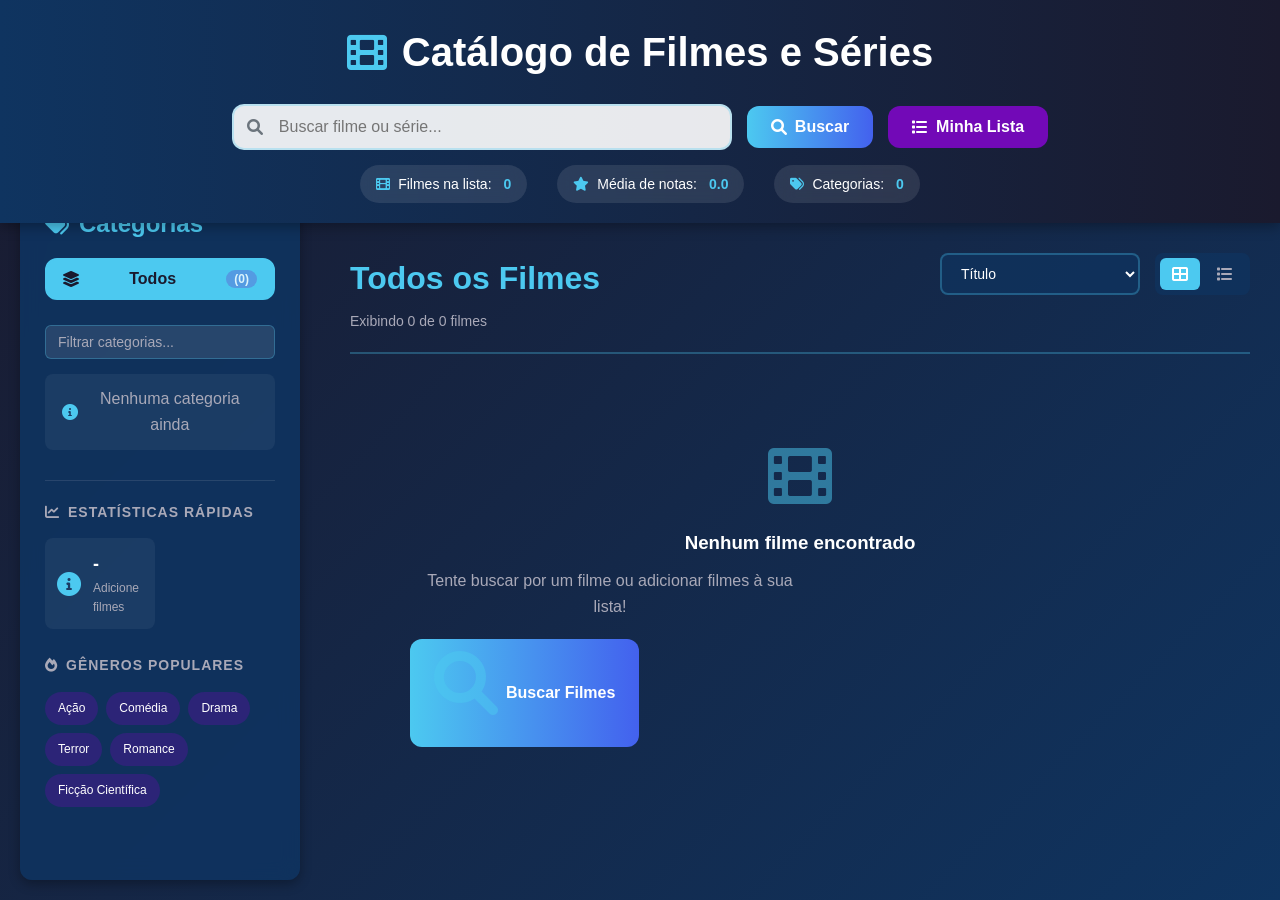
<file: index.html>
<!-- index.html -->
<!DOCTYPE html>
<html lang="pt-BR">
<head>
    <meta charset="UTF-8">
    <meta name="viewport" content="width=device-width, initial-scale=1.0">
    <link rel="stylesheet" href="styles.css">
    <link rel="stylesheet" href="https://cdnjs.cloudflare.com/ajax/libs/font-awesome/6.0.0-beta3/css/all.min.css">
    <title>Catálogo de Filmes e Séries</title>
</head>
<body>
    <div class="container">
        <div class="header">
            <h1><i class="fas fa-film"></i> Catálogo de Filmes e Séries</h1>
            <div class="search-bar">
                <div class="search-input-container">
                    <i class="fas fa-search search-icon"></i>
                    <input type="text" id="busca" placeholder="Buscar filme ou série...">
                    <div class="search-suggestions" id="suggestions"></div>
                </div>
                <button id="buscar" class="btn-search">
                    <i class="fas fa-search"></i> Buscar
                    <span class="loading-spinner" id="buscarLoading" style="display: none;"></span>
                </button>
                <button id="verLista" class="btn-secondary">
                    <i class="fas fa-list"></i> 
                    <span id="contadorLista">Minha Lista</span>
                    <span class="badge" id="badgeContador">0</span>
                </button>
            </div>
            <div class="stats">
                <span id="totalFilmes" class="stat-item">
                    <i class="fas fa-film"></i> Filmes na lista: <strong>0</strong>
                </span>
                <span id="mediaNotas" class="stat-item">
                    <i class="fas fa-star"></i> Média de notas: <strong>0.0</strong>
                </span>
                <span id="totalCategorias" class="stat-item">
                    <i class="fas fa-tags"></i> Categorias: <strong>0</strong>
                </span>
            </div>
        </div>
        
        <div class="sidebar">
            <div class="sidebar-header">
                <h2><i class="fas fa-tags"></i> Categorias</h2>
                <button id="mostrarTodos" class="btn-category active">
                    <i class="fas fa-layer-group"></i> Todos
                    <span class="category-count">(0)</span>
                </button>
            </div>
            <div class="categories-container">
                <div class="categories-search">
                    <input type="text" id="buscaCategoria" placeholder="Filtrar categorias...">
                </div>
                <ul id="categorias">
                    <!-- Categorias serão geradas dinamicamente -->
                </ul>
            </div>
            <div class="sidebar-footer">
                <h3><i class="fas fa-chart-line"></i> Estatísticas Rápidas</h3>
                <div class="quick-stats" id="quickStats">
                    <div class="stat-card">
                        <i class="fas fa-star-half-alt"></i>
                        <div>
                            <div class="stat-value">0.0</div>
                            <div class="stat-label">Nota Média</div>
                        </div>
                    </div>
                    <div class="stat-card">
                        <i class="fas fa-thumbs-up"></i>
                        <div>
                            <div class="stat-value">0</div>
                            <div class="stat-label">Acima de 8</div>
                        </div>
                    </div>
                </div>
                
                <h3><i class="fas fa-fire"></i> Gêneros Populares</h3>
                <div class="genre-tags">
                    <span class="genre-tag" data-genre="Ação">Ação</span>
                    <span class="genre-tag" data-genre="Comédia">Comédia</span>
                    <span class="genre-tag" data-genre="Drama">Drama</span>
                    <span class="genre-tag" data-genre="Terror">Terror</span>
                    <span class="genre-tag" data-genre="Romance">Romance</span>
                    <span class="genre-tag" data-genre="Ficção Científica">Ficção Científica</span>
                </div>
            </div>
        </div>
        
        <div class="main-content">
            <div class="content-header">
                <div class="header-left">
                    <h2 id="categoriaAtual">Todos os Filmes</h2>
                    <div class="subtitle" id="contadorExibicao">Exibindo 0 de 0 filmes</div>
                </div>
                <div class="header-right">
                    <div class="sort-options">
                        <select id="ordenar">
                            <option value="titulo"><i class="fas fa-sort-alpha-down"></i> Título</option>
                            <option value="nota"><i class="fas fa-star"></i> Nota (maior)</option>
                            <option value="recente"><i class="fas fa-calendar-plus"></i> Mais Recente</option>
                            <option value="antigo"><i class="fas fa-calendar-minus"></i> Mais Antigo</option>
                        </select>
                    </div>
                    <div class="view-options">
                        <button class="view-btn active" data-view="grid" title="Visualização em Grade">
                            <i class="fas fa-th-large"></i>
                        </button>
                        <button class="view-btn" data-view="list" title="Visualização em Lista">
                            <i class="fas fa-list"></i>
                        </button>
                    </div>
                </div>
            </div>
            
            <div class="content-body">
                <div id="lista" class="movie-grid">
                    <!-- Lista de filmes será exibida aqui -->
                </div>
                
                <div id="infoFilme" class="movie-details" style="display: none;">
                    <!-- Detalhes do filme serão exibidos aqui -->
                </div>
                
                <div id="buscaResultados" class="search-results" style="display: none;">
                    <div class="results-header">
                        <h3><i class="fas fa-search"></i> Resultados da Busca</h3>
                        <span class="results-count" id="contadorResultados">0 resultados</span>
                    </div>
                    <div id="resultadosLista" class="results-grid"></div>
                    <div class="results-actions">
                        <button id="carregarMais" class="btn-secondary" style="display: none;">
                            <i class="fas fa-plus"></i> Carregar Mais Resultados
                        </button>
                    </div>
                </div>
                
                <div id="loadingState" class="loading-state" style="display: none;">
                    <div class="spinner"></div>
                    <p>Carregando filmes...</p>
                </div>
                
                <div id="emptyState" class="empty-state" style="display: none;">
                    <i class="fas fa-film fa-4x"></i>
                    <h3>Nenhum filme encontrado</h3>
                    <p>Tente buscar por um filme ou adicionar filmes à sua lista!</p>
                    <button id="buscarVazio" class="btn-search">
                        <i class="fas fa-search"></i> Buscar Filmes
                    </button>
                </div>
            </div>
        </div>
    </div>
    
    <!-- Modal para edição -->
    <div id="modalEdicao" class="modal" style="display: none;">
        <div class="modal-content">
            <span class="close-modal">&times;</span>
            <h3><i class="fas fa-edit"></i> Editar Filme</h3>
            <div id="modalConteudo"></div>
        </div>
    </div>
    
    <!-- Modal de confirmação -->
    <div id="modalConfirmacao" class="modal" style="display: none;">
        <div class="modal-content confirm-modal">
            <h3><i class="fas fa-exclamation-triangle"></i> Confirmação</h3>
            <p id="confirmMessage">Tem certeza que deseja realizar esta ação?</p>
            <div class="modal-actions">
                <button id="confirmCancel" class="btn-secondary">Cancelar</button>
                <button id="confirmOk" class="btn-search">Confirmar</button>
            </div>
        </div>
    </div>
    
    <!-- Toast Notifications -->
    <div id="toastContainer" class="toast-container"></div>
    
    <script src="script.js"></script>
</body>
</html>
</file>
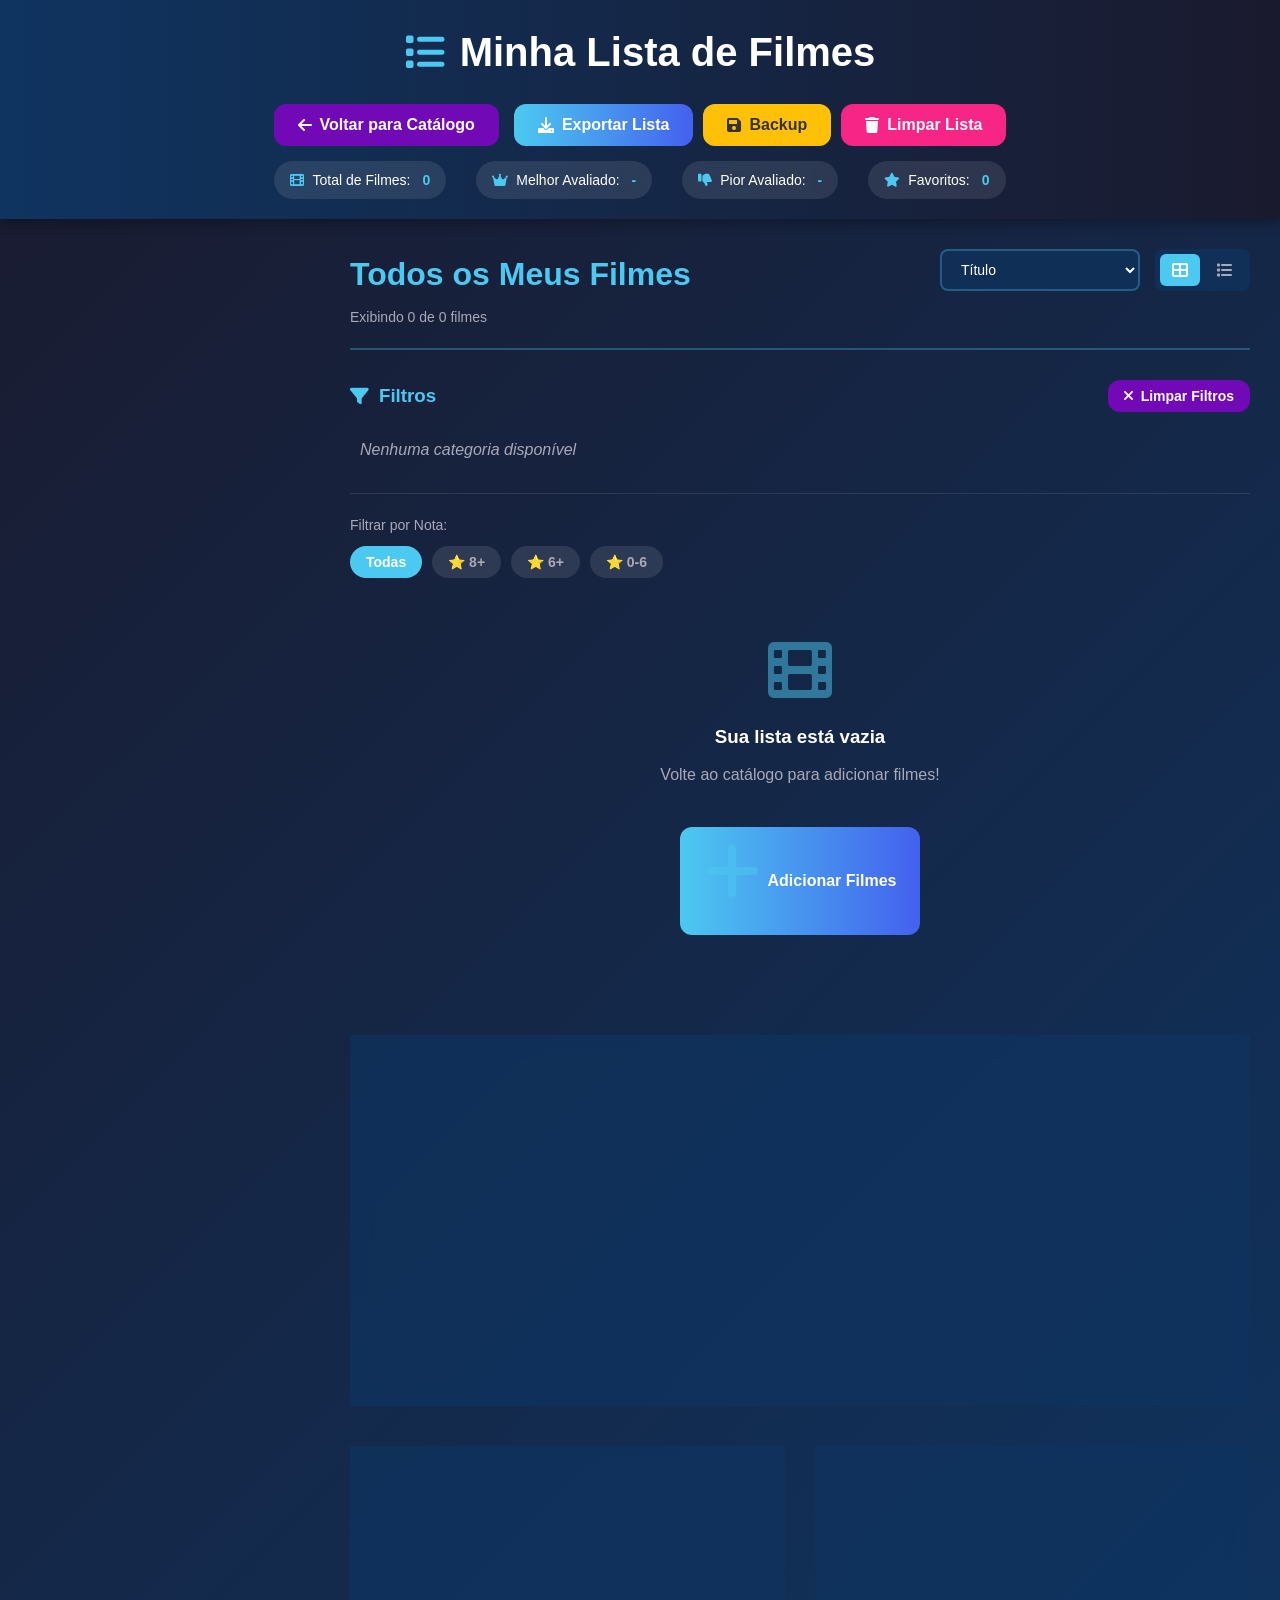
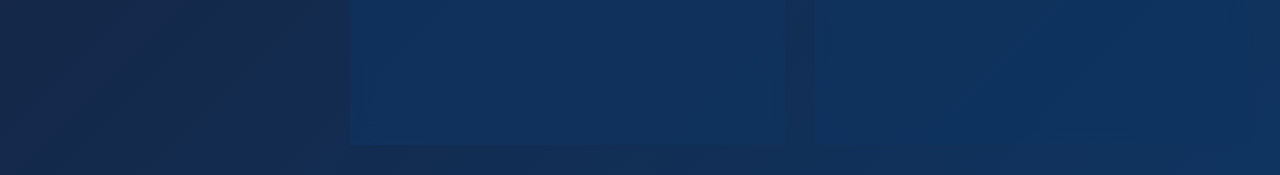
<file: lista.html>
<!-- lista.html -->
<!DOCTYPE html>
<html lang="pt-BR">
<head>
    <meta charset="UTF-8">
    <meta name="viewport" content="width=device-width, initial-scale=1.0">
    <link rel="stylesheet" href="styles.css">
    <link rel="stylesheet" href="https://cdnjs.cloudflare.com/ajax/libs/font-awesome/6.0.0-beta3/css/all.min.css">
    <title>Minha Lista de Filmes</title>
</head>
<body>
    <div class="container">
        <div class="header">
            <h1><i class="fas fa-list"></i> Minha Lista de Filmes</h1>
            <div class="search-bar">
                <button id="voltar" class="btn-secondary">
                    <i class="fas fa-arrow-left"></i> Voltar para Catálogo
                </button>
                <div class="action-buttons">
                    <button id="exportar" class="btn-search">
                        <i class="fas fa-download"></i> Exportar Lista
                    </button>
                    <button id="backup" class="btn-secondary" style="background: var(--accent-yellow); color: #333;">
                        <i class="fas fa-save"></i> Backup
                    </button>
                    <button id="limpar" class="btn-danger">
                        <i class="fas fa-trash"></i> Limpar Lista
                    </button>
                </div>
            </div>
            <div class="stats">
                <span id="totalLista" class="stat-item">
                    <i class="fas fa-film"></i> Total de Filmes: <strong>0</strong>
                </span>
                <span id="melhorFilme" class="stat-item">
                    <i class="fas fa-crown"></i> Melhor Avaliado: <strong>-</strong>
                </span>
                <span id="piorFilme" class="stat-item">
                    <i class="fas fa-thumbs-down"></i> Pior Avaliado: <strong>-</strong>
                </span>
                <span id="totalFavoritos" class="stat-item">
                    <i class="fas fa-star"></i> Favoritos: <strong>0</strong>
                </span>
            </div>
        </div>
        
        <div class="main-content">
            <div class="content-header">
                <div class="header-left">
                    <h2>Todos os Meus Filmes</h2>
                    <div class="subtitle" id="contadorFiltrados">Exibindo 0 de 0 filmes</div>
                </div>
                <div class="header-right">
                    <div class="sort-options">
                        <select id="ordenarLista">
                            <option value="titulo"><i class="fas fa-sort-alpha-down"></i> Título</option>
                            <option value="nota"><i class="fas fa-star"></i> Nota (maior)</option>
                            <option value="categoria"><i class="fas fa-tags"></i> Categoria</option>
                            <option value="recente"><i class="fas fa-calendar-plus"></i> Mais Recente</option>
                            <option value="favoritos"><i class="fas fa-star"></i> Favoritos</option>
                        </select>
                    </div>
                    <div class="view-options">
                        <button class="view-btn active" data-view="grid" title="Visualização em Grade">
                            <i class="fas fa-th-large"></i>
                        </button>
                        <button class="view-btn" data-view="list" title="Visualização em Lista">
                            <i class="fas fa-list"></i>
                        </button>
                    </div>
                </div>
            </div>
            
            <div class="content-body">
                <div class="filters">
                    <div class="filter-header">
                        <h3><i class="fas fa-filter"></i> Filtros</h3>
                        <button id="limparFiltros" class="btn-secondary btn-small">
                            <i class="fas fa-times"></i> Limpar Filtros
                        </button>
                    </div>
                    <div class="filter-tags" id="filtrosCategoria">
                        <!-- Filtros de categoria -->
                    </div>
                    <div class="filter-rating">
                        <label>Filtrar por Nota:</label>
                        <div class="rating-filter">
                            <button class="rating-filter-btn active" data-min="0" data-max="10">Todas</button>
                            <button class="rating-filter-btn" data-min="8" data-max="10">⭐ 8+</button>
                            <button class="rating-filter-btn" data-min="6" data-max="8">⭐ 6+</button>
                            <button class="rating-filter-btn" data-min="0" data-max="6">⭐ 0-6</button>
                        </div>
                    </div>
                </div>
                
                <div id="lista" class="movie-grid">
                    <!-- Lista de filmes -->
                </div>
                
                <div class="summary">
                    <div class="summary-header">
                        <h3><i class="fas fa-chart-pie"></i> Resumo da Coleção</h3>
                        <div class="summary-stats">
                            <span class="stat-badge">
                                <i class="fas fa-film"></i>
                                <span id="totalCategoriasResumo">0</span> categorias
                            </span>
                            <span class="stat-badge">
                                <i class="fas fa-star"></i>
                                <span id="mediaGeralResumo">0.0</span> média geral
                            </span>
                        </div>
                    </div>
                    <div class="summary-grid" id="resumoCategorias">
                        <!-- Resumo por categoria -->
                    </div>
                </div>
                
                <div class="charts">
                    <div class="chart-container">
                        <h3><i class="fas fa-chart-bar"></i> Distribuição por Categoria</h3>
                        <div class="chart" id="chartCategorias">
                            <!-- Gráfico -->
                        </div>
                    </div>
                    <div class="chart-container">
                        <h3><i class="fas fa-chart-line"></i> Distribuição por Nota</h3>
                        <div class="chart" id="chartNotas">
                            <!-- Gráfico -->
                        </div>
                    </div>
                </div>
            </div>
        </div>
    </div>
    
    <!-- Modal de Exportação -->
    <div id="modalExportacao" class="modal" style="display: none;">
        <div class="modal-content">
            <span class="close-modal">&times;</span>
            <h3><i class="fas fa-download"></i> Exportar Lista</h3>
            <div class="export-options">
                <div class="export-option" data-format="json">
                    <i class="fas fa-file-code"></i>
                    <div>
                        <h4>JSON</h4>
                        <p>Formato estruturado para backup e integração</p>
                    </div>
                </div>
                <div class="export-option" data-format="csv">
                    <i class="fas fa-file-csv"></i>
                    <div>
                        <h4>CSV</h4>
                        <p>Compatible com Excel e Google Sheets</p>
                    </div>
                </div>
                <div class="export-option" data-format="txt">
                    <i class="fas fa-file-alt"></i>
                    <div>
                        <h4>Texto Simples</h4>
                        <p>Lista formatada para impressão</p>
                    </div>
                </div>
            </div>
            <div class="export-advanced">
                <label>
                    <input type="checkbox" id="incluirDetalhes">
                    Incluir detalhes completos
                </label>
                <label>
                    <input type="checkbox" id="incluirPosters">
                    Incluir links dos posters
                </label>
            </div>
            <button id="confirmarExportacao" class="btn-save" style="width: 100%; margin-top: 20px;">
                <i class="fas fa-download"></i> Exportar
            </button>
        </div>
    </div>
    
    <!-- Modal de Confirmação -->
    <div id="modalConfirmacao" class="modal" style="display: none;">
        <div class="modal-content confirm-modal">
            <h3><i class="fas fa-exclamation-triangle"></i> Confirmação</h3>
            <p id="confirmMessage">Tem certeza que deseja realizar esta ação?</p>
            <div class="modal-actions">
                <button id="confirmCancel" class="btn-secondary">Cancelar</button>
                <button id="confirmOk" class="btn-danger">Confirmar</button>
            </div>
        </div>
    </div>
    
    <!-- Toast Notifications -->
    <div id="toastContainer" class="toast-container"></div>
    
    <script src="lista.js"></script>
</body>
</html>
</file>
<file: styles.css>
/* styles.css */
:root {
    --primary-dark: #0f3460;
    --secondary-dark: #1a1a2e;
    --accent-blue: #4cc9f0;
    --accent-purple: #7209b7;
    --accent-pink: #f72585;
    --accent-green: #4CAF50;
    --accent-yellow: #FFC107;
    --accent-orange: #FF9800;
    --accent-red: #F44336;
    --text-primary: #ffffff;
    --text-secondary: #a9a9b8;
    --text-muted: #6c757d;
    --bg-card: rgba(15, 52, 96, 0.7);
    --bg-card-hover: rgba(76, 201, 240, 0.1);
    --bg-modal: rgba(26, 26, 46, 0.95);
    --border-radius: 12px;
    --shadow-default: 0 4px 12px rgba(0, 0, 0, 0.3);
    --shadow-hover: 0 20px 40px rgba(0, 0, 0, 0.4);
    --transition-default: all 0.3s ease;
}

* {
    margin: 0;
    padding: 0;
    box-sizing: border-box;
}

body {
    font-family: 'Segoe UI', Tahoma, Geneva, Verdana, sans-serif;
    background: linear-gradient(135deg, var(--secondary-dark) 0%, var(--primary-dark) 100%);
    color: var(--text-primary);
    min-height: 100vh;
    line-height: 1.6;
}

.container {
    display: flex;
    flex-direction: column;
    min-height: 100vh;
}

/* Header */
.header {
    background: linear-gradient(90deg, var(--primary-dark) 0%, var(--secondary-dark) 100%);
    padding: 20px 40px;
    box-shadow: var(--shadow-default);
    position: sticky;
    top: 0;
    z-index: 1000;
    backdrop-filter: blur(10px);
}

.header h1 {
    margin: 0 0 20px 0;
    font-size: 2.5rem;
    text-align: center;
    display: flex;
    align-items: center;
    justify-content: center;
    gap: 15px;
    color: var(--text-primary);
}

.header h1 i {
    color: var(--accent-blue);
}

/* Search Bar */
.search-bar {
    display: flex;
    gap: 15px;
    justify-content: center;
    align-items: center;
    margin-bottom: 15px;
    flex-wrap: wrap;
}

.search-input-container {
    position: relative;
    flex: 1;
    max-width: 500px;
}

.search-icon {
    position: absolute;
    left: 15px;
    top: 50%;
    transform: translateY(-50%);
    color: var(--text-muted);
    z-index: 2;
}

.search-input-container input {
    width: 100%;
    padding: 12px 20px 12px 45px;
    border: 2px solid rgba(76, 201, 240, 0.3);
    border-radius: var(--border-radius);
    font-size: 16px;
    background: rgba(255, 255, 255, 0.9);
    color: var(--secondary-dark);
    transition: var(--transition-default);
}

.search-input-container input:focus {
    outline: none;
    border-color: var(--accent-blue);
    box-shadow: 0 0 0 3px rgba(76, 201, 240, 0.2);
    background: white;
}

.search-suggestions {
    position: absolute;
    top: 100%;
    left: 0;
    right: 0;
    background: white;
    border-radius: var(--border-radius);
    box-shadow: var(--shadow-hover);
    margin-top: 5px;
    max-height: 300px;
    overflow-y: auto;
    display: none;
    z-index: 1000;
}

.suggestion-item {
    padding: 12px 20px;
    display: flex;
    align-items: center;
    gap: 10px;
    color: var(--secondary-dark);
    cursor: pointer;
    transition: var(--transition-default);
    border-bottom: 1px solid rgba(0, 0, 0, 0.1);
}

.suggestion-item:last-child {
    border-bottom: none;
}

.suggestion-item:hover {
    background: var(--bg-card-hover);
}

.suggestion-item i {
    color: var(--accent-blue);
    width: 20px;
}

/* Buttons */
button {
    padding: 12px 24px;
    border: none;
    border-radius: var(--border-radius);
    font-size: 16px;
    font-weight: 600;
    cursor: pointer;
    transition: var(--transition-default);
    display: flex;
    align-items: center;
    justify-content: center;
    gap: 8px;
    position: relative;
    overflow: hidden;
}

button:disabled {
    opacity: 0.6;
    cursor: not-allowed;
}

button .loading-spinner {
    width: 16px;
    height: 16px;
    border: 2px solid rgba(255, 255, 255, 0.3);
    border-top-color: white;
    border-radius: 50%;
    animation: spin 1s linear infinite;
    margin-left: 8px;
}

@keyframes spin {
    to { transform: rotate(360deg); }
}

.btn-search {
    background: linear-gradient(90deg, var(--accent-blue) 0%, #4361ee 100%);
    color: white;
}

.btn-search:hover:not(:disabled) {
    transform: translateY(-2px);
    box-shadow: 0 6px 20px rgba(76, 201, 240, 0.4);
}

.btn-primary {
    background: var(--accent-blue);
    color: white;
}

.btn-primary:hover {
    background: #3db8e0;
    transform: translateY(-2px);
}

.btn-secondary {
    background: var(--accent-purple);
    color: white;
}

.btn-secondary:hover {
    background: #560bad;
    transform: translateY(-2px);
}

.btn-danger {
    background: var(--accent-pink);
    color: white;
}

.btn-danger:hover {
    background: #d9047a;
}

/* Badge */
.badge {
    background: var(--accent-pink);
    color: white;
    font-size: 12px;
    padding: 2px 8px;
    border-radius: 10px;
    margin-left: 8px;
    min-width: 20px;
    text-align: center;
    display: none;
}

/* Stats */
.stats {
    display: flex;
    justify-content: center;
    gap: 30px;
    font-size: 14px;
    flex-wrap: wrap;
}

.stat-item {
    padding: 8px 16px;
    background: rgba(255, 255, 255, 0.1);
    border-radius: 20px;
    backdrop-filter: blur(10px);
    display: flex;
    align-items: center;
    gap: 8px;
}

.stat-item i {
    color: var(--accent-blue);
}

.stat-item strong {
    color: var(--accent-blue);
    margin-left: 4px;
}

/* Sidebar */
.sidebar {
    width: 280px;
    background: rgba(15, 52, 96, 0.9);
    padding: 25px;
    position: fixed;
    top: 180px;
    left: 20px;
    bottom: 20px;
    border-radius: var(--border-radius);
    box-shadow: var(--shadow-default);
    overflow-y: auto;
    backdrop-filter: blur(10px);
    z-index: 900;
}

.sidebar-header {
    margin-bottom: 25px;
}

.sidebar-header h2 {
    margin: 0 0 15px 0;
    color: var(--accent-blue);
    display: flex;
    align-items: center;
    gap: 10px;
}

.btn-category {
    background: rgba(76, 201, 240, 0.1);
    color: var(--accent-blue);
    border: 2px solid var(--accent-blue);
    padding: 10px 16px;
    width: 100%;
    margin-bottom: 15px;
    display: flex;
    justify-content: space-between;
    align-items: center;
}

.btn-category.active {
    background: var(--accent-blue);
    color: var(--secondary-dark);
    font-weight: bold;
}

.category-count {
    font-size: 12px;
    opacity: 0.8;
}

.categories-search {
    margin-bottom: 15px;
}

.categories-search input {
    width: 100%;
    padding: 8px 12px;
    border: 1px solid rgba(76, 201, 240, 0.3);
    border-radius: 6px;
    background: rgba(255, 255, 255, 0.1);
    color: white;
    font-size: 14px;
}

.categories-search input::placeholder {
    color: var(--text-secondary);
}

.sidebar ul {
    list-style-type: none;
    padding: 0;
    margin: 0;
}

.sidebar ul li {
    padding: 12px 15px;
    margin-bottom: 8px;
    border-radius: 8px;
    cursor: pointer;
    transition: var(--transition-default);
    display: flex;
    align-items: center;
    justify-content: space-between;
    background: rgba(255, 255, 255, 0.05);
}

.sidebar ul li:hover {
    background: var(--bg-card-hover);
    transform: translateX(5px);
}

.sidebar ul li.active {
    background: rgba(76, 201, 240, 0.3);
    border-left: 4px solid var(--accent-blue);
}

.sidebar ul li i {
    color: var(--accent-blue);
    width: 20px;
}

.category-name {
    flex: 1;
    margin-left: 10px;
}

.category-count {
    background: rgba(114, 9, 183, 0.3);
    color: var(--text-primary);
    padding: 2px 8px;
    border-radius: 10px;
    font-size: 12px;
}

.no-categories {
    text-align: center;
    color: var(--text-secondary);
    justify-content: center !important;
}

.sidebar-footer {
    margin-top: 30px;
    padding-top: 20px;
    border-top: 1px solid rgba(255, 255, 255, 0.1);
}

.sidebar-footer h3 {
    color: var(--text-secondary);
    margin-bottom: 15px;
    font-size: 14px;
    text-transform: uppercase;
    letter-spacing: 1px;
    display: flex;
    align-items: center;
    gap: 8px;
}

.quick-stats {
    display: grid;
    grid-template-columns: 1fr 1fr;
    gap: 10px;
    margin-bottom: 25px;
}

.stat-card {
    background: rgba(255, 255, 255, 0.05);
    border-radius: 8px;
    padding: 12px;
    display: flex;
    align-items: center;
    gap: 12px;
    transition: var(--transition-default);
}

.stat-card:hover {
    background: rgba(255, 255, 255, 0.1);
}

.stat-card i {
    font-size: 24px;
    color: var(--accent-blue);
}

.stat-value {
    font-size: 18px;
    font-weight: bold;
    color: var(--text-primary);
}

.stat-label {
    font-size: 12px;
    color: var(--text-secondary);
}

.genre-tags {
    display: flex;
    flex-wrap: wrap;
    gap: 8px;
}

.genre-tag {
    background: rgba(114, 9, 183, 0.3);
    color: var(--text-primary);
    padding: 6px 12px;
    border-radius: 20px;
    font-size: 12px;
    cursor: pointer;
    transition: var(--transition-default);
    border: 1px solid transparent;
}

.genre-tag:hover {
    background: rgba(114, 9, 183, 0.5);
    transform: translateY(-2px);
    border-color: var(--accent-purple);
}

/* Main Content */
.main-content {
    margin-left: 320px;
    padding: 30px;
    flex: 1;
}

.content-header {
    display: flex;
    justify-content: space-between;
    align-items: flex-start;
    margin-bottom: 30px;
    padding-bottom: 20px;
    border-bottom: 2px solid rgba(76, 201, 240, 0.3);
}

.header-left h2 {
    margin: 0 0 5px 0;
    color: var(--accent-blue);
    font-size: 2rem;
}

.subtitle {
    color: var(--text-secondary);
    font-size: 14px;
}

.header-right {
    display: flex;
    gap: 15px;
    align-items: center;
}

.sort-options select {
    padding: 10px 15px;
    border-radius: 8px;
    border: 2px solid rgba(76, 201, 240, 0.3);
    background: var(--bg-card);
    color: white;
    font-size: 14px;
    cursor: pointer;
    min-width: 200px;
}

.sort-options select:focus {
    outline: none;
    border-color: var(--accent-blue);
}

.view-options {
    display: flex;
    gap: 5px;
    background: var(--bg-card);
    padding: 5px;
    border-radius: 8px;
}

.view-btn {
    background: transparent;
    color: var(--text-secondary);
    padding: 8px 12px;
    border: none;
    border-radius: 6px;
    font-size: 16px;
}

.view-btn:hover {
    background: rgba(255, 255, 255, 0.1);
}

.view-btn.active {
    background: var(--accent-blue);
    color: white;
}

/* Content Body */
.content-body {
    min-height: 400px;
}

/* Movie Grid/List */
.movie-grid {
    display: grid;
    grid-template-columns: repeat(auto-fill, minmax(250px, 1fr));
    gap: 25px;
}

.movie-list {
    display: flex;
    flex-direction: column;
    gap: 15px;
}

.movie-list .movie-card {
    display: flex;
    height: auto;
}

.movie-list .movie-poster-container {
    width: 150px;
    min-width: 150px;
}

.movie-list .movie-info {
    flex: 1;
    display: flex;
    flex-direction: column;
    justify-content: space-between;
}

.movie-card {
    background: var(--bg-card);
    border-radius: var(--border-radius);
    overflow: hidden;
    transition: var(--transition-default);
    position: relative;
    backdrop-filter: blur(10px);
    height: 100%;
}

.movie-card:hover {
    transform: translateY(-10px);
    box-shadow: var(--shadow-hover);
    background: rgba(15, 52, 96, 0.9);
}

.movie-card-inner {
    height: 100%;
    display: flex;
    flex-direction: column;
}

.movie-poster-container {
    position: relative;
    overflow: hidden;
    height: 300px;
}

.movie-poster {
    width: 100%;
    height: 100%;
    object-fit: cover;
    transition: transform 0.5s ease;
}

.movie-card:hover .movie-poster {
    transform: scale(1.05);
}

.movie-rating-badge {
    position: absolute;
    top: 10px;
    right: 10px;
    background: rgba(0, 0, 0, 0.8);
    color: white;
    padding: 4px 8px;
    border-radius: 4px;
    font-size: 12px;
    font-weight: bold;
    z-index: 2;
}

.rating-excellent { color: var(--accent-green); }
.rating-good { color: var(--accent-yellow); }
.rating-average { color: var(--accent-orange); }
.rating-poor { color: var(--accent-red); }

.movie-overlay {
    position: absolute;
    top: 0;
    left: 0;
    right: 0;
    bottom: 0;
    background: rgba(0, 0, 0, 0.7);
    display: flex;
    align-items: center;
    justify-content: center;
    opacity: 0;
    transition: var(--transition-default);
}

.movie-card:hover .movie-overlay {
    opacity: 1;
}

.btn-quick-view {
    background: var(--accent-blue);
    color: white;
    border: none;
    border-radius: 50%;
    width: 50px;
    height: 50px;
    font-size: 20px;
    cursor: pointer;
    transition: var(--transition-default);
}

.btn-quick-view:hover {
    transform: scale(1.1);
    background: #3db8e0;
}

.movie-info {
    padding: 20px;
    flex: 1;
    display: flex;
    flex-direction: column;
}

.movie-header {
    margin-bottom: 15px;
}

.movie-title {
    font-size: 18px;
    font-weight: 600;
    margin: 0 0 10px 0;
    color: white;
    line-height: 1.4;
    overflow: hidden;
    text-overflow: ellipsis;
    display: -webkit-box;
    -webkit-line-clamp: 2;
    -webkit-box-orient: vertical;
}

.movie-meta {
    display: flex;
    flex-direction: column;
    gap: 5px;
    font-size: 13px;
    color: var(--text-secondary);
}

.movie-category, .movie-date {
    display: flex;
    align-items: center;
    gap: 5px;
}

.movie-category i, .movie-date i {
    width: 14px;
}

.movie-footer {
    margin-top: auto;
}

.movie-actions {
    display: flex;
    gap: 10px;
    justify-content: flex-end;
}

.action-btn {
    width: 36px;
    height: 36px;
    border-radius: 50%;
    display: flex;
    align-items: center;
    justify-content: center;
    border: none;
    cursor: pointer;
    transition: var(--transition-default);
    color: white;
}

.edit-btn {
    background: var(--accent-blue);
}

.edit-btn:hover {
    background: #3db8e0;
    transform: scale(1.1);
}

.delete-btn {
    background: var(--accent-pink);
}

.delete-btn:hover {
    background: #d9047a;
    transform: scale(1.1);
}

.favorite-btn {
    background: var(--accent-yellow);
    color: #333;
}

.favorite-btn:hover {
    background: #ffb300;
    transform: scale(1.1);
}

/* Movie Details */
.movie-details {
    background: var(--bg-card);
    border-radius: var(--border-radius);
    padding: 30px;
    margin-top: 30px;
    backdrop-filter: blur(10px);
}

.movie-details-content {
    animation: fadeIn 0.5s ease;
}

@keyframes fadeIn {
    from { opacity: 0; transform: translateY(20px); }
    to { opacity: 1; transform: translateY(0); }
}

.details-header {
    margin-bottom: 30px;
    padding-bottom: 20px;
    border-bottom: 1px solid rgba(255, 255, 255, 0.1);
}

.details-header h2 {
    color: var(--text-primary);
    margin: 0 0 10px 0;
    font-size: 2rem;
}

.details-meta {
    display: flex;
    gap: 15px;
    align-items: center;
    flex-wrap: wrap;
}

.movie-rating {
    background: var(--accent-pink);
    color: white;
    padding: 6px 12px;
    border-radius: 20px;
    font-weight: bold;
    font-size: 14px;
}

.movie-year, .movie-duration {
    color: var(--text-secondary);
    font-size: 14px;
    display: flex;
    align-items: center;
    gap: 5px;
}

.details-body {
    display: grid;
    grid-template-columns: 300px 1fr;
    gap: 30px;
}

.details-poster img {
    width: 100%;
    border-radius: var(--border-radius);
    box-shadow: var(--shadow-default);
}

.details-info {
    display: flex;
    flex-direction: column;
    gap: 25px;
}

.details-section h3 {
    color: var(--accent-blue);
    margin: 0 0 10px 0;
    display: flex;
    align-items: center;
    gap: 10px;
    font-size: 1.2rem;
}

.synopsis {
    line-height: 1.8;
    color: var(--text-secondary);
}

.details-grid {
    display: grid;
    grid-template-columns: repeat(auto-fit, minmax(250px, 1fr));
    gap: 20px;
}

.detail-item {
    display: flex;
    align-items: flex-start;
    gap: 15px;
}

.detail-item i {
    color: var(--accent-blue);
    font-size: 18px;
    margin-top: 2px;
}

.detail-item div {
    flex: 1;
}

.detail-item strong {
    display: block;
    color: var(--text-primary);
    margin-bottom: 5px;
    font-size: 14px;
}

.detail-item span {
    color: var(--text-secondary);
    font-size: 14px;
    line-height: 1.5;
}

.truncate {
    overflow: hidden;
    text-overflow: ellipsis;
    display: -webkit-box;
    -webkit-line-clamp: 2;
    -webkit-box-orient: vertical;
}

.details-tags {
    display: flex;
    flex-wrap: wrap;
    gap: 10px;
}

.detail-tag {
    background: rgba(76, 201, 240, 0.1);
    color: var(--accent-blue);
    padding: 6px 12px;
    border-radius: 20px;
    font-size: 12px;
    border: 1px solid rgba(76, 201, 240, 0.3);
}

.details-actions {
    display: flex;
    gap: 15px;
    flex-wrap: wrap;
    margin-top: 20px;
}

.btn-external {
    background: transparent;
    color: var(--accent-blue);
    border: 2px solid var(--accent-blue);
    text-decoration: none;
    padding: 10px 20px;
    border-radius: var(--border-radius);
    display: flex;
    align-items: center;
    gap: 8px;
    transition: var(--transition-default);
}

.btn-external:hover {
    background: var(--accent-blue);
    color: white;
}

/* Search Results */
.search-results {
    background: var(--bg-card);
    border-radius: var(--border-radius);
    padding: 30px;
    margin-top: 30px;
    backdrop-filter: blur(10px);
}

.results-header {
    display: flex;
    justify-content: space-between;
    align-items: center;
    margin-bottom: 30px;
    padding-bottom: 20px;
    border-bottom: 1px solid rgba(255, 255, 255, 0.1);
}

.results-header h3 {
    color: var(--accent-blue);
    margin: 0;
    display: flex;
    align-items: center;
    gap: 10px;
}

.results-count {
    color: var(--text-secondary);
    font-size: 14px;
    background: rgba(255, 255, 255, 0.1);
    padding: 6px 12px;
    border-radius: 20px;
}

.results-grid {
    display: grid;
    grid-template-columns: repeat(auto-fill, minmax(300px, 1fr));
    gap: 20px;
}

.result-card {
    background: rgba(255, 255, 255, 0.05);
    border-radius: var(--border-radius);
    overflow: hidden;
    transition: var(--transition-default);
    display: flex;
    height: 100%;
}

.result-card:hover {
    transform: translateY(-5px);
    background: rgba(255, 255, 255, 0.1);
}

.result-card-image {
    position: relative;
    width: 120px;
    min-width: 120px;
}

.result-card-image img {
    width: 100%;
    height: 100%;
    object-fit: cover;
}

.result-rating {
    position: absolute;
    top: 10px;
    right: 10px;
    background: rgba(0, 0, 0, 0.8);
    color: white;
    padding: 4px 8px;
    border-radius: 4px;
    font-size: 12px;
    font-weight: bold;
}

.result-card-content {
    padding: 20px;
    flex: 1;
    display: flex;
    flex-direction: column;
}

.result-card-content h4 {
    margin: 0 0 10px 0;
    color: white;
    font-size: 16px;
    line-height: 1.4;
}

.year {
    color: var(--text-secondary);
    font-weight: normal;
    font-size: 14px;
}

.result-overview {
    color: var(--text-secondary);
    font-size: 14px;
    line-height: 1.6;
    margin-bottom: 15px;
    flex: 1;
    overflow: hidden;
    text-overflow: ellipsis;
    display: -webkit-box;
    -webkit-line-clamp: 3;
    -webkit-box-orient: vertical;
}

.result-actions {
    display: flex;
    gap: 10px;
}

.btn-details {
    background: var(--accent-blue);
    color: white;
    padding: 8px 16px;
    border-radius: 6px;
    font-size: 14px;
    flex: 1;
}

.btn-add {
    background: var(--accent-green);
    color: white;
    padding: 8px 16px;
    border-radius: 6px;
    font-size: 14px;
    flex: 1;
}

.btn-details:hover {
    background: #3db8e0;
}

.btn-add:hover {
    background: #45a049;
}

.results-actions {
    margin-top: 30px;
    text-align: center;
}

/* Loading State */
.loading-state {
    display: flex;
    flex-direction: column;
    align-items: center;
    justify-content: center;
    padding: 60px;
    color: var(--text-secondary);
    text-align: center;
}

.loading-state .spinner {
    width: 50px;
    height: 50px;
    border: 3px solid rgba(76, 201, 240, 0.3);
    border-top-color: var(--accent-blue);
    border-radius: 50%;
    animation: spin 1s linear infinite;
    margin-bottom: 20px;
}

/* Empty State */
.empty-state {
    display: flex;
    flex-direction: column;
    align-items: center;
    justify-content: center;
    padding: 60px;
    text-align: center;
    color: var(--text-secondary);
}

.empty-state i {
    font-size: 4rem;
    color: var(--accent-blue);
    margin-bottom: 20px;
    opacity: 0.5;
}

.empty-state h3 {
    color: var(--text-primary);
    margin: 0 0 10px 0;
}

.empty-state p {
    margin: 0 0 20px 0;
    max-width: 400px;
}

/* Error State */
.error-state {
    display: flex;
    flex-direction: column;
    align-items: center;
    justify-content: center;
    padding: 60px;
    text-align: center;
    color: var(--text-secondary);
}

.error-state i {
    font-size: 3rem;
    color: var(--accent-red);
    margin-bottom: 20px;
}

.error-state h3 {
    color: var(--text-primary);
    margin: 0 0 10px 0;
}

.error-state p {
    margin: 0 0 20px 0;
    max-width: 400px;
}

/* Modals */
.modal {
    position: fixed;
    top: 0;
    left: 0;
    width: 100%;
    height: 100%;
    background: rgba(0, 0, 0, 0.8);
    display: none;
    align-items: center;
    justify-content: center;
    z-index: 2000;
    animation: fadeIn 0.3s ease;
}

.modal-content {
    background: var(--bg-modal);
    padding: 40px;
    border-radius: var(--border-radius);
    max-width: 500px;
    width: 90%;
    max-height: 90vh;
    overflow-y: auto;
    position: relative;
    box-shadow: var(--shadow-hover);
}

.confirm-modal {
    text-align: center;
}

.confirm-modal h3 {
    color: var(--accent-blue);
    margin: 0 0 20px 0;
    display: flex;
    align-items: center;
    justify-content: center;
    gap: 10px;
}

.confirm-modal p {
    color: var(--text-secondary);
    margin-bottom: 30px;
    line-height: 1.6;
}

.modal-actions {
    display: flex;
    gap: 15px;
    justify-content: center;
}

.close-modal {
    position: absolute;
    top: 20px;
    right: 20px;
    font-size: 24px;
    cursor: pointer;
    color: var(--accent-pink);
    background: none;
    border: none;
    width: 30px;
    height: 30px;
    display: flex;
    align-items: center;
    justify-content: center;
    border-radius: 50%;
    transition: var(--transition-default);
}

.close-modal:hover {
    background: rgba(247, 37, 133, 0.1);
}

/* Edit Form */
.edit-form {
    animation: fadeIn 0.3s ease;
}

.edit-header {
    display: flex;
    gap: 20px;
    margin-bottom: 30px;
    align-items: center;
}

.edit-poster {
    width: 100px;
    height: 150px;
    object-fit: cover;
    border-radius: 8px;
    box-shadow: var(--shadow-default);
}

.edit-title h4 {
    color: var(--text-primary);
    margin: 0 0 5px 0;
    font-size: 1.5rem;
}

.edit-subtitle {
    color: var(--text-secondary);
    font-size: 14px;
}

.form-group {
    margin-bottom: 25px;
}

.form-group label {
    display: block;
    color: var(--text-primary);
    margin-bottom: 10px;
    font-weight: 600;
    display: flex;
    align-items: center;
    gap: 8px;
}

.rating-input-container {
    display: flex;
    gap: 15px;
    align-items: center;
    margin-bottom: 5px;
}

.rating-slider {
    flex: 1;
    height: 8px;
    -webkit-appearance: none;
    background: linear-gradient(to right, var(--accent-red), var(--accent-orange), var(--accent-yellow), var(--accent-green));
    border-radius: 4px;
    outline: none;
}

.rating-slider::-webkit-slider-thumb {
    -webkit-appearance: none;
    width: 20px;
    height: 20px;
    background: white;
    border-radius: 50%;
    cursor: pointer;
    box-shadow: 0 2px 6px rgba(0, 0, 0, 0.3);
}

.rating-input {
    width: 80px;
    padding: 10px;
    border: 2px solid rgba(76, 201, 240, 0.3);
    border-radius: 8px;
    background: var(--bg-card);
    color: white;
    font-size: 16px;
    text-align: center;
}

.rating-input:focus {
    outline: none;
    border-color: var(--accent-blue);
}

.rating-preview {
    width: 60px;
    padding: 8px;
    border-radius: 8px;
    text-align: center;
    font-weight: bold;
    font-size: 16px;
    color: white;
}

.rating-labels {
    display: flex;
    justify-content: space-between;
    color: var(--text-secondary);
    font-size: 12px;
    margin-top: 5px;
}

.desc-input {
    width: 100%;
    padding: 12px;
    border: 2px solid rgba(76, 201, 240, 0.3);
    border-radius: 8px;
    background: var(--bg-card);
    color: white;
    font-family: inherit;
    font-size: 14px;
    line-height: 1.6;
    min-height: 100px;
    resize: vertical;
}

.desc-input:focus {
    outline: none;
    border-color: var(--accent-blue);
}

.category-suggestions small {
    color: var(--text-secondary);
    font-size: 12px;
    display: block;
    margin-top: 5px;
}

.form-actions {
    display: flex;
    gap: 15px;
    margin-top: 30px;
}

.btn-save {
    background: var(--accent-blue);
    color: white;
    flex: 1;
}

.btn-cancel {
    background: transparent;
    color: var(--text-secondary);
    border: 2px solid var(--text-secondary);
    flex: 1;
}

.btn-save:hover {
    background: #3db8e0;
}

.btn-cancel:hover {
    border-color: var(--accent-pink);
    color: var(--accent-pink);
}

/* Toast Notifications */
.toast-container {
    position: fixed;
    bottom: 20px;
    right: 20px;
    z-index: 3000;
    display: flex;
    flex-direction: column;
    gap: 10px;
    max-width: 400px;
}

.toast {
    background: var(--bg-modal);
    border-radius: var(--border-radius);
    padding: 15px 20px;
    display: flex;
    align-items: center;
    justify-content: space-between;
    box-shadow: var(--shadow-hover);
    animation: slideIn 0.3s ease;
    border-left: 4px solid var(--accent-blue);
}

@keyframes slideIn {
    from { transform: translateX(100%); opacity: 0; }
    to { transform: translateX(0); opacity: 1; }
}

.toast.toast-success { border-color: var(--accent-green); }
.toast.toast-error { border-color: var(--accent-red); }
.toast.toast-warning { border-color: var(--accent-orange); }
.toast.toast-info { border-color: var(--accent-blue); }

.toast-content {
    display: flex;
    align-items: center;
    gap: 12px;
    flex: 1;
}

.toast-content i {
    font-size: 18px;
}

.toast.toast-success i { color: var(--accent-green); }
.toast.toast-error i { color: var(--accent-red); }
.toast.toast-warning i { color: var(--accent-orange); }
.toast.toast-info i { color: var(--accent-blue); }

.toast-close {
    background: none;
    border: none;
    color: var(--text-secondary);
    padding: 0;
    width: 20px;
    height: 20px;
    display: flex;
    align-items: center;
    justify-content: center;
    margin-left: 15px;
}

.toast-close:hover {
    color: white;
}

/* Responsive Design */
@media (max-width: 1200px) {
    .details-body {
        grid-template-columns: 250px 1fr;
    }
}

@media (max-width: 1024px) {
    .sidebar {
        position: static;
        width: 100%;
        margin: 0 0 20px 0;
        top: auto;
        left: auto;
        bottom: auto;
    }
    
    .main-content {
        margin-left: 0;
    }
    
    .movie-grid {
        grid-template-columns: repeat(auto-fill, minmax(200px, 1fr));
    }
    
    .details-body {
        grid-template-columns: 1fr;
        gap: 20px;
    }
    
    .details-poster {
        max-width: 300px;
        margin: 0 auto;
    }
}

@media (max-width: 768px) {
    .header {
        padding: 15px 20px;
    }
    
    .header h1 {
        font-size: 1.8rem;
    }
    
    .search-bar {
        flex-direction: column;
        align-items: stretch;
    }
    
    .search-input-container {
        max-width: 100%;
    }
    
    .stats {
        gap: 10px;
        justify-content: flex-start;
    }
    
    .stat-item {
        padding: 6px 12px;
        font-size: 12px;
    }
    
    .content-header {
        flex-direction: column;
        gap: 15px;
        align-items: stretch;
    }
    
    .header-right {
        flex-direction: column;
        align-items: stretch;
    }
    
    .sort-options select {
        min-width: 100%;
    }
    
    .movie-grid {
        grid-template-columns: repeat(auto-fill, minmax(150px, 1fr));
        gap: 15px;
    }
    
    .movie-poster-container {
        height: 200px;
    }
    
    .movie-info {
        padding: 15px;
    }
    
    .movie-title {
        font-size: 16px;
    }
    
    .details-header h2 {
        font-size: 1.5rem;
    }
    
    .details-meta {
        flex-direction: column;
        align-items: flex-start;
        gap: 8px;
    }
    
    .results-grid {
        grid-template-columns: 1fr;
    }
    
    .result-card {
        flex-direction: column;
    }
    
    .result-card-image {
        width: 100%;
        height: 200px;
    }
    
    .modal-content {
        padding: 25px;
        width: 95%;
    }
    
    .edit-header {
        flex-direction: column;
        text-align: center;
    }
    
    .form-actions {
        flex-direction: column;
    }
}

@media (max-width: 480px) {
    .movie-grid {
        grid-template-columns: repeat(2, 1fr);
    }
    
    .movie-actions {
        justify-content: center;
    }
    
    .details-actions {
        flex-direction: column;
    }
    
    .details-actions button {
        width: 100%;
    }
}

/* Scrollbar Styling */
::-webkit-scrollbar {
    width: 8px;
    height: 8px;
}

::-webkit-scrollbar-track {
    background: rgba(255, 255, 255, 0.1);
    border-radius: 4px;
}

::-webkit-scrollbar-thumb {
    background: var(--accent-blue);
    border-radius: 4px;
}

::-webkit-scrollbar-thumb:hover {
    background: #3db8e0;
}

/* Print Styles */
@media print {
    .sidebar, .search-bar, .movie-actions, .details-actions {
        display: none !important;
    }
    
    .main-content {
        margin-left: 0;
    }
    
    .movie-card {
        break-inside: avoid;
    }
    
    body {
        background: white;
        color: black;
    }
}
</file>
